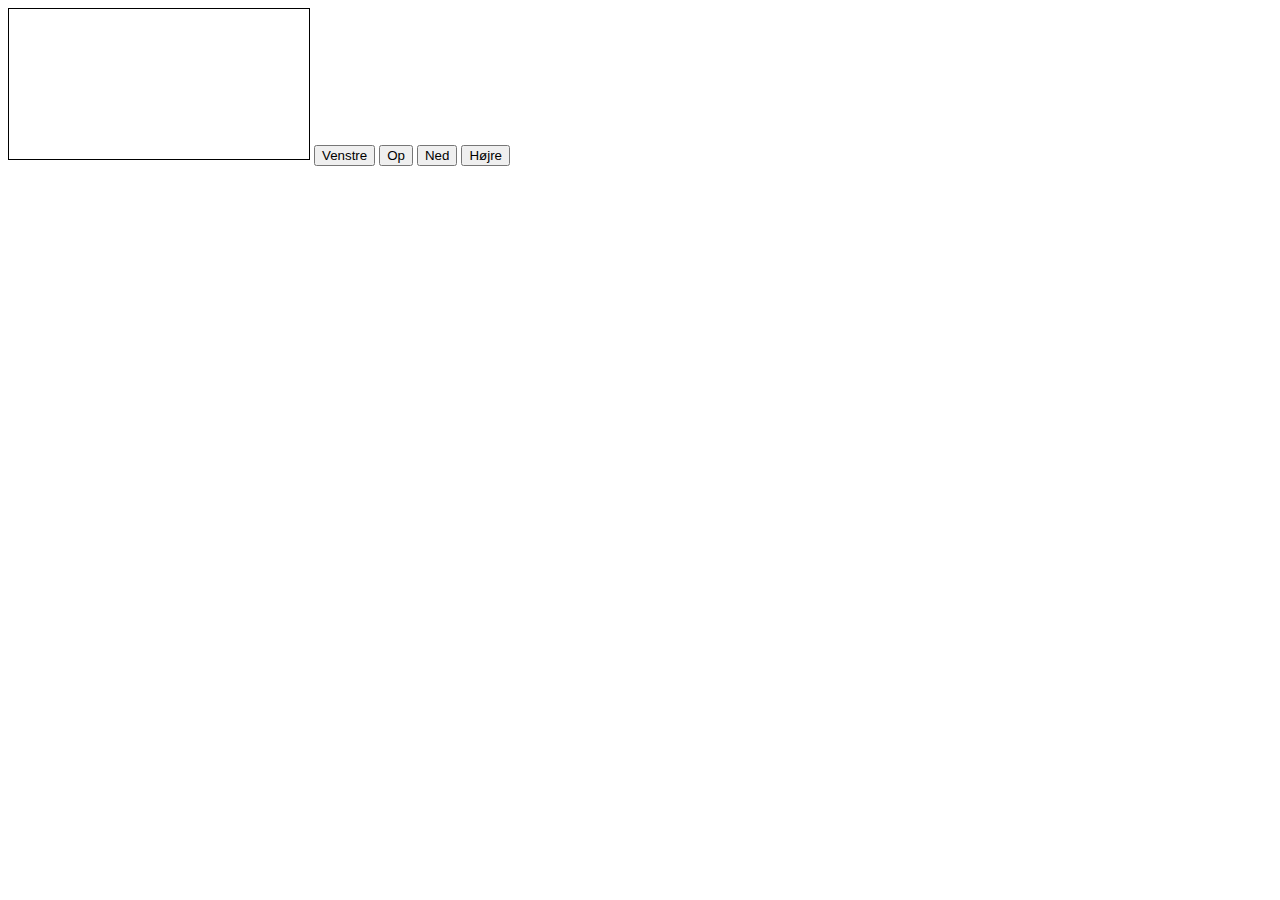
<file: Snake/index.html>
<!DOCTYPE html>
<html>
    <head>
        <meta http-equiv="Content-Type" content="text/html;charset=UTF-8">
        <link rel="stylesheet" href="style.css">
        <script src="https://ajax.googleapis.com/ajax/libs/jquery/3.3.1/jquery.min.js"></script>
        <script src="script.js"></script>
    </head>
    <body>
        <canvas id="myCanvas">Your browser does not support the HTML5 canvas tag.</canvas>
        <button onclick="tilVenstre()">Venstre</button>
        <button onclick="tilOp()">Op</button>
        <button onclick="tilNed()">Ned</button>
        <button onclick="tilHøjre()">Højre</button>
    </body>
</html>
</file>
<file: Snake/style.css>
#myCanvas {
    width: 200;
    height: 100;
    border: 1px solid black;
}
</file>
